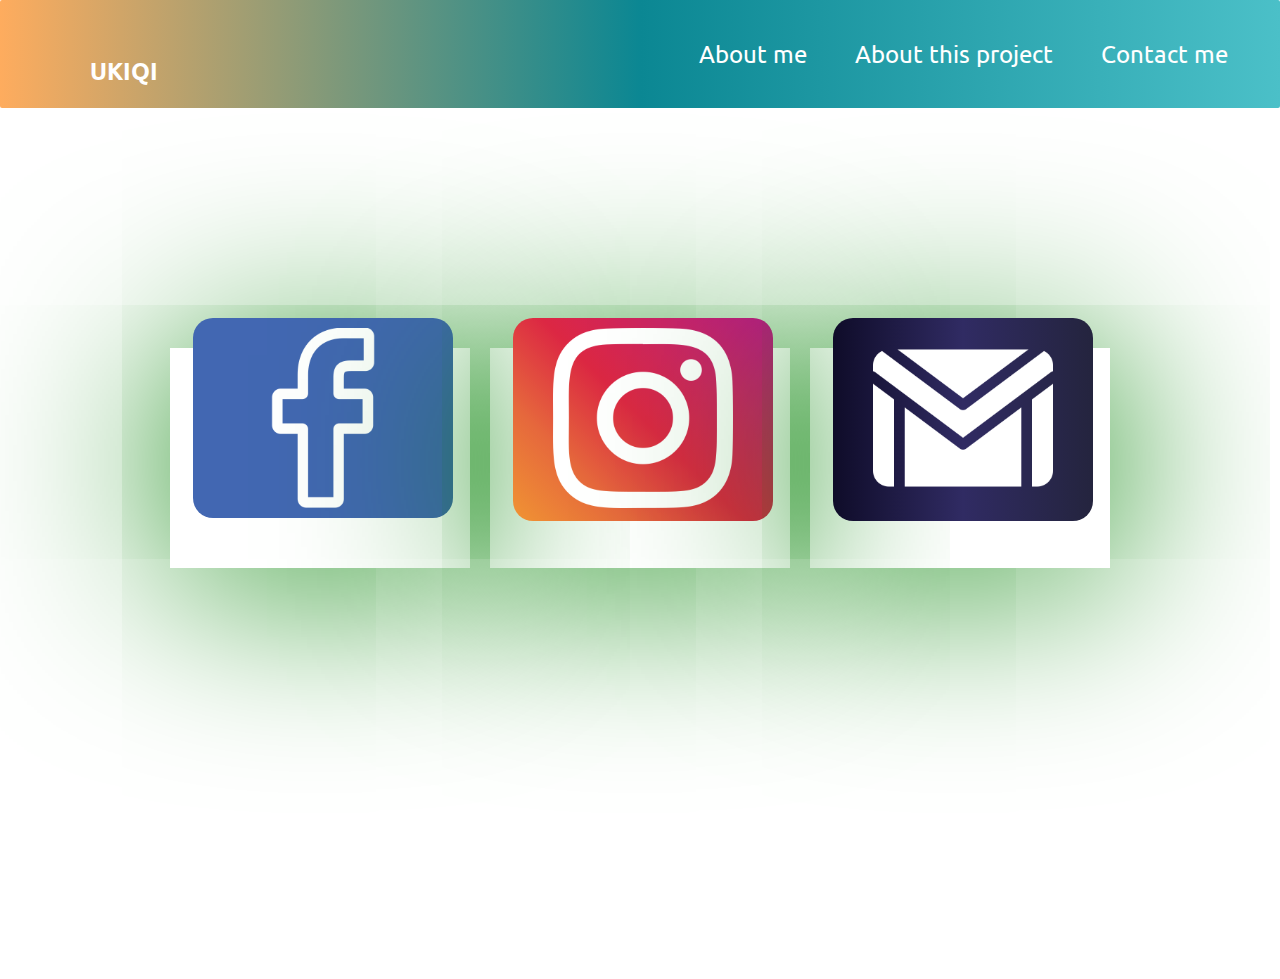
<file: WEBPAGE/contactme.html>
<!DOCTYPE html>
<html lang="en">
<head>
    <link rel="stylesheet" href="https://unpkg.com/aos@next/dist/aos.css" />
    <link rel="stylesheet" href="./css/contact.css">
    <link href="https://fonts.googleapis.com/css2?family=Ubuntu&display=swap" rel="stylesheet">
    <link rel="stylesheet" type="text/css" href="./css/index.css"> 
    <link rel="shortcut icon" type="image/png" href="./img/contact.png">
    <meta charset="UTF-8">
    <meta name="viewport" content="width=device-width, initial-scale=1.0">
    <title>CONTACT ME</title>
</head>
<body>
    <nav>
        
        <div class="logo">
            <svg id="logo" width="100" height="30" viewBox="0 0 262 64" fill="none" xmlns="http://www.w3.org/2000/svg">
                <path class="dd" stroke="white" stroke-width="3"d="M109.427 64V0.015625H127.488C133.055 0.015625 137.977 1.24609 142.254 3.70703C146.531 6.16797 149.827 9.66895 152.142 14.21C154.485 18.751 155.672 23.9658 155.701 29.8545V33.9414C155.701 39.9766 154.529 45.2646 152.186 49.8057C149.871 54.3467 146.546 57.833 142.21 60.2646C137.903 62.6963 132.879 63.9414 127.137 64H109.427ZM117.864 6.95898V57.1006H126.741C133.245 57.1006 138.299 55.0791 141.902 51.0361C145.535 46.9932 147.352 41.2363 147.352 33.7656V30.0303C147.352 22.7646 145.638 17.125 142.21 13.1113C138.812 9.06836 133.978 7.01758 127.708 6.95898H117.864Z" />
                <path class="tt" stroke="white" stroke-width="3" d="M224.636 6.95898H204.069V64H195.676V6.95898H175.153V0.015625H224.636V6.95898Z" />
                <path class="ii" stroke="white" stroke-width="3" d="M169.479 64H161.042V0.015625H169.479V64Z" />
                <path class="rr" stroke="white" stroke-width="3" d="M82.8936 38.1162H67.8643V64H59.3828V0.015625H80.5645C87.7715 0.015625 93.3086 1.65625 97.1758 4.9375C101.072 8.21875 103.021 12.9941 103.021 19.2637C103.021 23.248 101.937 26.7197 99.7686 29.6787C97.6299 32.6377 94.6416 34.8496 90.8037 36.3145L105.833 63.4727V64H96.7803L82.8936 38.1162ZM67.8643 31.2168H80.8281C85.0176 31.2168 88.3428 30.1328 90.8037 27.9648C93.2939 25.7969 94.5391 22.8965 94.5391 19.2637C94.5391 15.3086 93.3525 12.2764 90.9795 10.167C88.6357 8.05762 85.2373 6.98828 80.7842 6.95898H67.8643V31.2168Z" />
                <path class="aa" stroke="white" stroke-width="3" d="M41.7588 47.3008H14.9521L8.93164 64H0.230469L24.6641 0.015625H32.0469L56.5244 64H47.8672L41.7588 47.3008ZM17.501 40.3574H39.2539L28.3555 10.4307L17.501 40.3574Z" />
                </svg>

                    
                    
              
                    

                <h2 class="afterArdit"><p>UKIQI</p></h2>
           
            </div>
        <div class="nav" class="linksPhone">
            <ul class="linksPhone">
                <li class="link"><a href="index.html">About me</a></li> 
                <li class="link"><a href="thisproject.html">About this project</a></li>
                <li class="link"><a href="contactme.html">Contact me</a></li>
            </ul>
        </div>
        <div class="phone"> 
            <div class="links"> 
                
            </div>

            <div class="hamburger">
                <div class="line first"></div>
                <div class="line second"></div>
                <div class="line third"></div>
            </div>
        </div>
        
        </nav>



    <section id="body">  


        
  <div class="container">
   
   
    <div class="card" data-aos="fade-up" data-aos-duration="2000">
        <div class="img" id="facebookC">
            <img src="./img/facebook.png">
        </div>

        <div class="content">
            <p> <br> <br>
          <span id="fbCC" >  <span class="bold">CONNECT WITH ME ON FACEBOOK </span><br><br>
            I am on facebook as </span> <br><a href="https://www.facebook.com/ardit.ukiqi.79" target="_blank" id="fbLink" >@ArditUkiqi</a>
            </p>
        </div>
    </div>


    <div class="card" data-aos="fade-up" data-aos-duration="2000">
        <div class="img" id="instagramC">
            <img src="./img/instagram.png">
        </div>

        <div class="content" id="instaCC">
            <p> <br> <br>
                <span id="inCC" >  <span class="bold">DM ME ON INSTAGRAM </span><br><br>
            I am on instagram as</span> <br><a href="https://www.instagram.com/ardit_ukiqi/" target="_blank"  id="inLink">@ardit_ukiqi</a>
            </p>
        </div>
    </div>
    



    <div class="card" data-aos="fade-up" data-aos-duration="2000">
        <div class="img" id="gmailC">
            <img src="./img/gmail.png">
        </div>
        <div class="content">
            <p> <br> <br>
          <span id="gmCC" >  <span class="bold">WRITE ME AN EMAIL</span><br><br>
            My mail : </span> <br><a href="mailto:arditukiqi22@gmail.com" id="gmLink" >arditukiqi22@gmail.com</a>
            </p>
        </div>
    </div>

  </div>
</section>
    





<footer data-aos="fade-in" data-aos-duration="1000">
    
    <div class="footerText">
        <p><b>Ardit Ukiqi <sup>&copy</sup> | 2021</b></p>
    </div>

    <div class="socialMedia">
        <a href="https://www.facebook.com/ardit.ukiqi.79" target="_blank"><img class="media" src="./img/facebook.png"></a>
        <a href="https://www.instagram.com/ardit_ukiqi/" target="_blank" ><img class="media" src="./img/instagram.png" target="_blank"></a>
        <a href="mailto:arditukiqi22@gmail.com" ><img class="media" src="./img/gmail.png" target="_blank"></a>
        
    </div>


    <div>


    </footer>
    <script src="./js/moveDivs.js"></script>
  <script>
    AOS.init();
  </script>
</body>
<script src="./js/app.js"> </script>
</html>
</file>
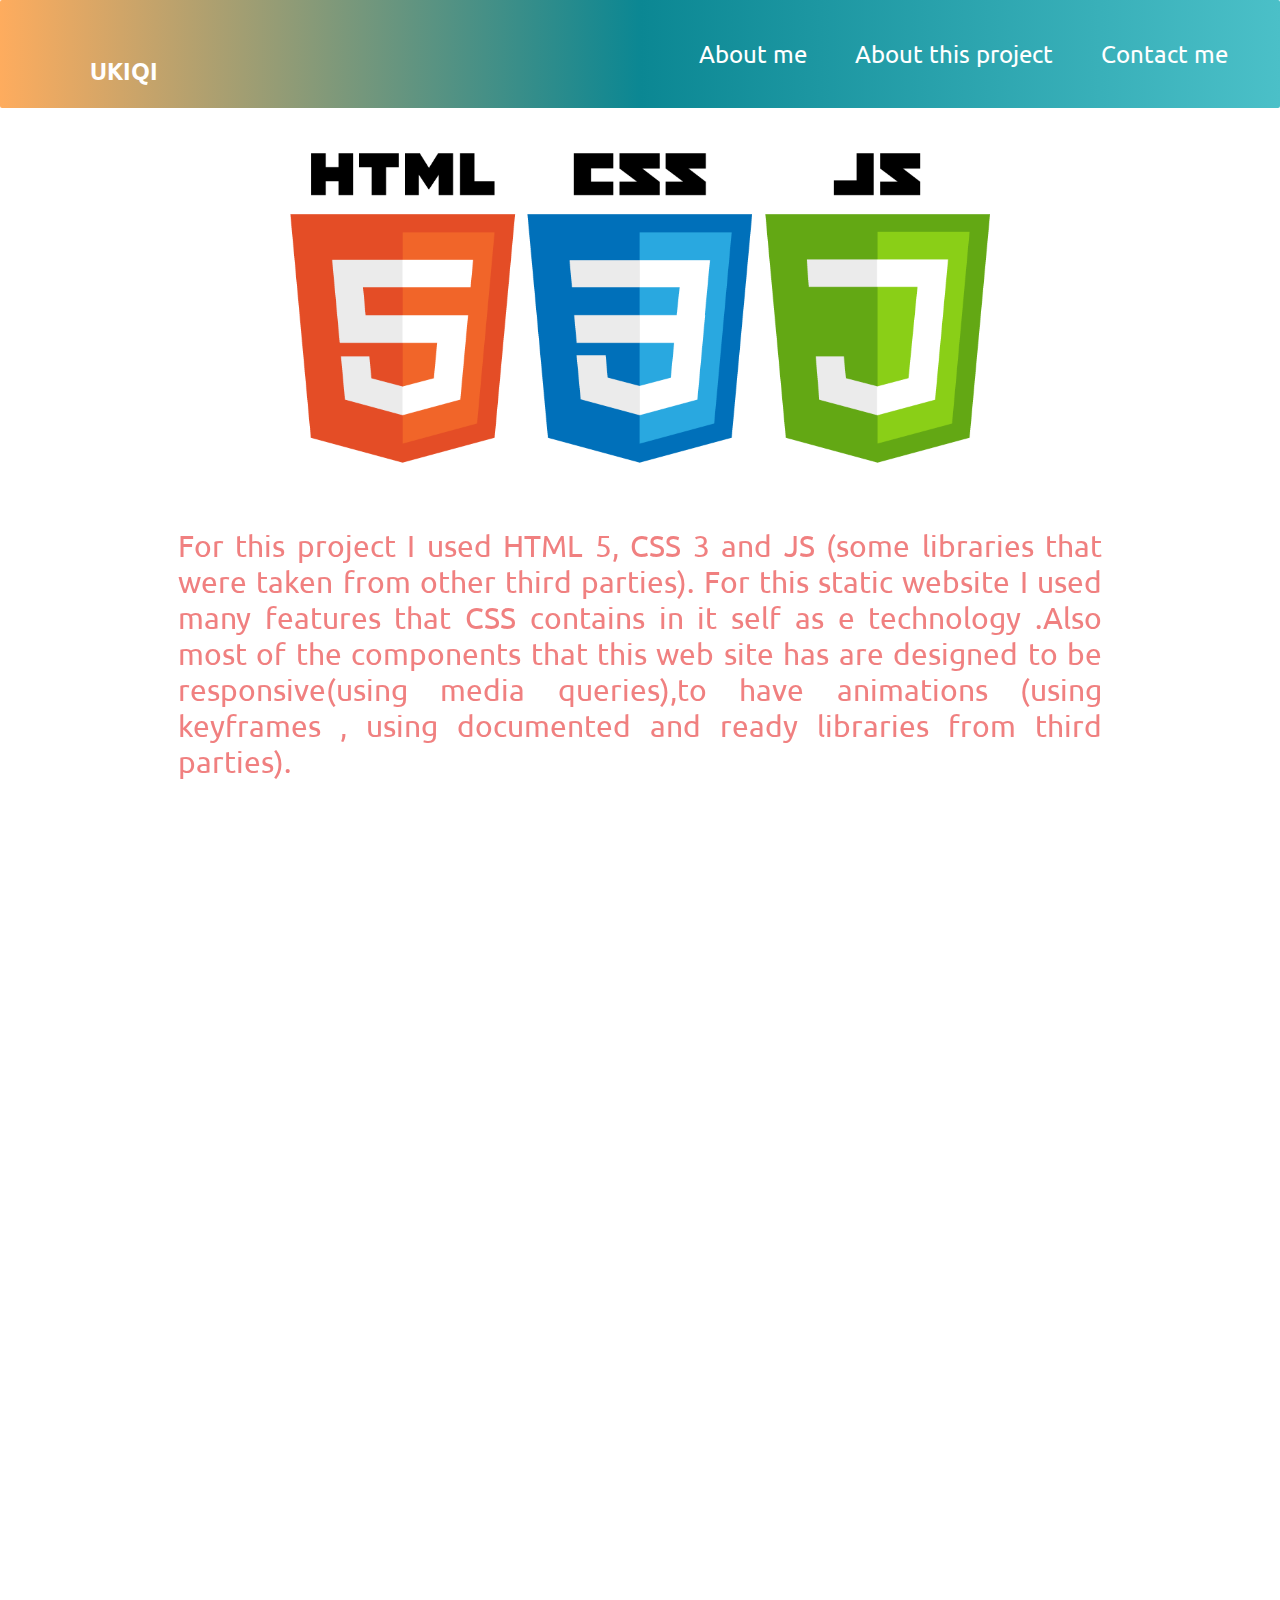
<file: WEBPAGE/thisproject.html>
<!DOCTYPE html>
<html lang="en">
<head>
    <link rel="stylesheet" href="https://unpkg.com/aos@next/dist/aos.css" />
    <link rel="stylesheet" type="text/css" href="./css/thisproject.css"/>
    <link href="https://fonts.googleapis.com/css2?family=Ubuntu&display=swap" rel="stylesheet">
    <link rel="stylesheet" type="text/css" href="./css/index.css"> 
    <link rel="stylesheet" type="text/css"  href="./css/homepage.css">
    <link rel="shortcut icon" type="image/png" href="./img/layout.png">
    <meta charset="UTF-8">
    <meta name="viewport" content="width=device-width, initial-scale=1.0">
    <title>ABOUT THIS PROJECT</title>
</head>
<body>
    <nav>
        
        <div class="logo">
            <svg id="logo" width="100" height="30" viewBox="0 0 262 64" fill="none" xmlns="http://www.w3.org/2000/svg">
                <path class="dd" stroke="white" stroke-width="3"d="M109.427 64V0.015625H127.488C133.055 0.015625 137.977 1.24609 142.254 3.70703C146.531 6.16797 149.827 9.66895 152.142 14.21C154.485 18.751 155.672 23.9658 155.701 29.8545V33.9414C155.701 39.9766 154.529 45.2646 152.186 49.8057C149.871 54.3467 146.546 57.833 142.21 60.2646C137.903 62.6963 132.879 63.9414 127.137 64H109.427ZM117.864 6.95898V57.1006H126.741C133.245 57.1006 138.299 55.0791 141.902 51.0361C145.535 46.9932 147.352 41.2363 147.352 33.7656V30.0303C147.352 22.7646 145.638 17.125 142.21 13.1113C138.812 9.06836 133.978 7.01758 127.708 6.95898H117.864Z" />
                <path class="tt" stroke="white" stroke-width="3" d="M224.636 6.95898H204.069V64H195.676V6.95898H175.153V0.015625H224.636V6.95898Z" />
                <path class="ii" stroke="white" stroke-width="3" d="M169.479 64H161.042V0.015625H169.479V64Z" />
                <path class="rr" stroke="white" stroke-width="3" d="M82.8936 38.1162H67.8643V64H59.3828V0.015625H80.5645C87.7715 0.015625 93.3086 1.65625 97.1758 4.9375C101.072 8.21875 103.021 12.9941 103.021 19.2637C103.021 23.248 101.937 26.7197 99.7686 29.6787C97.6299 32.6377 94.6416 34.8496 90.8037 36.3145L105.833 63.4727V64H96.7803L82.8936 38.1162ZM67.8643 31.2168H80.8281C85.0176 31.2168 88.3428 30.1328 90.8037 27.9648C93.2939 25.7969 94.5391 22.8965 94.5391 19.2637C94.5391 15.3086 93.3525 12.2764 90.9795 10.167C88.6357 8.05762 85.2373 6.98828 80.7842 6.95898H67.8643V31.2168Z" />
                <path class="aa" stroke="white" stroke-width="3" d="M41.7588 47.3008H14.9521L8.93164 64H0.230469L24.6641 0.015625H32.0469L56.5244 64H47.8672L41.7588 47.3008ZM17.501 40.3574H39.2539L28.3555 10.4307L17.501 40.3574Z" />
                </svg>

                    
                    
              
                    

                <h2 class="afterArdit"><p>UKIQI</p></h2>
           
            </div>
        <div class="nav" class="linksPhone">
            <ul class="linksPhone">
                <li class="link"><a href="index.html">About me</a></li> 
                <li class="link"><a href="thisproject.html">About this project</a></li>
                <li class="link"><a href="contactme.html">Contact me</a></li>
            </ul>
        </div>
        <div class="phone"> 
            <div class="links"> 
                
            </div>

            <div class="hamburger">
                <div class="line first"></div>
                <div class="line second"></div>
                <div class="line third"></div>
            </div>
        </div>
        
        </nav>

        <div class="main">

            <div class="firstContainer" data-aos="fade-up" data-aos-duration="1000">
                <img src="./img/hcj.png" alt=""> 
                
            </div>

            <div class="secondContainer">
                
                    <p  data-aos="fade-in" data-aos-duration="1000">
                       For this project I used HTML 5, CSS 3 and JS (some libraries that were taken from other third parties).
                       For this static website I used many features that CSS contains in it self as e technology  .Also most of the components that this web site has are designed to be responsive(using media queries),to have animations  (using keyframes , using  documented and ready libraries from third parties).   
                    </p>
                
                
            </div>

            <div class="thirdContainer">
                <p data-aos="fade-in" data-aos-duration="1000">
                 To complete this project with all these features I needed informations,documentations and tutorials, I  will show you some of the most useful tutorials that are available for everyone.
                </p>

                <br>
                <br>
                <br>
                     <table data-aos="fade-in" data-aos-duration="1000">
                        <tr>
                            <td><a href="https://www.w3schools.com/">W3Schools</a></td><td>Well organized and easy to understand Web building tutorials with lots of examples of how to use HTML, CSS, JavaScript, SQL, Python, PHP, Bootstrap, Java, ...</td>
                        </tr>

                        <tr>
                            <td><a href="https://www.youtube.com/channel/UClb90NQQcskPUGDIXsQEz5Q">Dev Ed</a></td><td>A channel about web development , web design and creative ways to make websites </td>
                        </tr>

                        <tr>
                            <td><a href="https://www.youtube.com/user/programmingwithmosh">Programming with Mosh</a></td><td>Very useful youtube channel which has many tutorials about all the topics related to Computer Science and Software Engineering.</td>
                        </tr>

                        <tr>
                            <td><a href="https://www.youtube.com/channel/UCFbNIlppjAuEX4znoulh0Cw">Web Dev Simplified </a></td><td>Web Dev Simplified is all about teaching web development skills and techniques in an efficient and practical manner. If you are just getting started in web development Web Dev Simplified has all the tools you need to learn the newest and most popular technologies to convert you from a no stack to full stack developer. Web Dev Simplified also deep dives into advanced topics using the latest best practices for you seasoned web developers.</td>
                        </tr>

                        <tr>
                            <td><a href="https://www.youtube.com/user/KepowOb">Kevin Powell </a></td><td>Helping you learn how to make the web, and make it look good while you're at it.

                                With videos every Tuesday and Thursday, he brings you How Tos and Tutorials, as well as simple tips and tricks, with a big focus on helping people see how wonderful CSS is!</td>
                        </tr>

                        
                     </table>
                </div>
            </div>
        
            <br>
                        <br>
                        <br>

        <footer data-aos="fade-in" data-aos-duration="1000">
    
            <div class="footerText">
                <p><b>Ardit Ukiqi <sup>&copy</sup> | 2021</b></p>
            </div>
        
            <div class="socialMedia">
                <a href="https://www.facebook.com/ardit.ukiqi.79" target="_blank"><img class="media" src="./img/facebook.png"></a>
                <a href="https://www.instagram.com/ardit_ukiqi/" target="_blank" ><img class="media" src="./img/instagram.png" target="_blank"></a>
                <a href="mailto:arditukiqi22@gmail.com" ><img class="media" src="./img/gmail.png" target="_blank"></a>
                
            </div>
        
        
            <div>
        
        
            </footer>
    <script src="./js/moveDivs.js"></script>
  <script>
    AOS.init();
  </script>
</body>
<script src="./js/app.js"> </script>
</html>
</file>
<file: WEBPAGE/css/contact.css>
#body{
    display: flex;
    justify-content: center;
    height: 700px;
    
    }
    
     h1{
       margin-top: 30px;
       margin-bottom: -30px;
      text-align: center;
      background-image: linear-gradient(to right, #feac5e,#0b8793, #4bc0c8); 
        -webkit-background-clip: text;
        -moz-background-clip: text;
        -webkit-text-fill-color: transparent; 
        -moz-text-fill-color: transparent;
    }
    
    
    .container{
      position: relative;
      width: 1100px;
      display: flex;
      justify-content: center;
      align-items: center;
      flex-wrap: wrap;
      padding: 30px;
    
    }
    
    .container .card{
      max-width: 300px;
      position: relative;
      height: 220px;
      display: flex;
      margin: 30px 10px;
      padding: 20px 15px;
      box-shadow: 0 5px 202px green;
      transition: 0.4 ease-in-out;
      display: flex;
      flex-direction: column;
    
    }
    
    .card:hover{
    height: 420px;
    
    }
    
    .container .card .img{
      position: relative;
      border-radius: 20px;
      width: 260px;
      height: 260px;
      margin: -50px 8px 20px 8px;
    }
    
    
    #facebookC{
      background: #4267B2;
    }
    
    #instagramC{
      background: #f09433; 
      background: -moz-linear-gradient(45deg, #f09433 0%, #e6683c 25%, #dc2743 50%, #cc2366 75%, #bc1888 100%); 
      background: -webkit-linear-gradient(45deg, #f09433 0%,#e6683c 25%,#dc2743 50%,#cc2366 75%,#bc1888 100%); 
      background: linear-gradient(45deg, #f09433 0%,#e6683c 25%,#dc2743 50%,#cc2366 75%,#bc1888 100%); 
      filter: progid:DXImageTransform.Microsoft.gradient( startColorstr='#f09433', endColorstr='#bc1888',GradientType=1 );
      
    }
    
    #gmailC{
      background: linear-gradient(to right, #0f0c29, #302b63, #24243e); 
    
    
    }
    
    .container .card .img img{
      height: 180px;
      max-width: 100%;
      border-radius: 4px;
      margin: 10px 40px 7px 40px;
    
    
    }
    
    .content{
    
      position: relative;
      margin-top: -140px;
      padding: 10px 15px;
      text-align: center;
      opacity: 0;
      visibility: hidden;
    
    }
    
    .bold {
      font-weight: bold;
      font-size: 20px;
    
    }
    
    #inCC{
        background-image: linear-gradient(to right, #ee0979, #ff6a00);
        -webkit-background-clip: text;
        -moz-background-clip: text; 
        -webkit-text-fill-color: transparent; 
        -moz-text-fill-color: transparent;
    }
    
    
    
    #inLink{
      background: linear-gradient(45deg, #f09433 0%,#e6683c 25%,#dc2743 50%,#cc2366 75%,#bc1888 100%);
      border-color: linear-gradient(45deg, #f09433 0%,#e6683c 25%,#dc2743 50%,#cc2366 75%,#bc1888 100%);
    }
    
    
    #fbCC{
        color: #4267B2;
    }
    
    #fbLink{
    background-color: #4267B2;
    
    }
    
    #gmCC{
      background-image: linear-gradient(to right, #0f0c29, #302b63, #24243e);
      -webkit-background-clip: text;
      -moz-background-clip: text; 
      -webkit-text-fill-color: transparent; 
      -moz-text-fill-color: transparent;
    
    }
    
    #gmLink{
      background: linear-gradient(to right, #0f0c29, #302b63, #24243e);
    }
    
    
    
    .content a{
      padding: 2px 3px 3px 2px;
      border: 3px;
      border-radius: 5px;
      text-decoration: none;
      color:white;
    }
    
    
    .card:hover .content{
      margin-top: 30px;
      transition: 1s ease-in-out;
      opacity: 1;
      visibility: visible;
      margin-top: -40px;
    }
    
    
    .card:hover .img{
      margin-top: 30px;
      transition: 2s ease-in-out;
    }

    
    
    
    @media screen and (max-width : 800px){
      #body {
        height: 1200px;
      }
      h1{
        font-size: 30px;
      }
    }
</file>
<file: WEBPAGE/css/index.css>
/* ANIMATIONS */
@keyframes textAnimation {
   0%{letter-spacing: 12px;}   
   25%{letter-spacing: 8px;}
   50%{letter-spacing: 6px;}
   75%{letter-spacing: 3px;}
   100%{letter-spacing: 3px;}
}





@keyframes showOnScreen {
   0%{opacity: 0;}
   45%{opacity: 0.2;}
   55%{opacity: 0.4;}
   66%{opacity: 0.6;}
   77%{opacity: 0.8;}
   90%{opacity: 0.9;}
   100%{opacity: 1;}
}

@keyframes logoAnimation{
   30%{
      stroke-dashoffset: 0;
      }

      60%{
stroke-dashoffset: initial;

      }
}

@keyframes  fillAnimation {
   from{
         fill: transparent;}
   to {  
         fill: white;
         }
}

@keyframes shadowOn {
   from{
      box-shadow: 0 0; }
to {  
   box-shadow:#4bc0c8  1px 1px; }
   
}



/* end of animations*/


*{
      padding: 0;
      margin: 0;
      box-sizing: border-box;
      font-family: 'Ubuntu', sans-serif;
}

body{ 
      overflow-x: hidden; }

body.open{
overflow-y: hidden;


}
nav a{
   color:white;
   text-decoration: none;
   /* animation: showOnScreenOneTime 2s ease forwards 0.3s; */
}

nav a:hover{
   color: #feac5e ;
}

@keyframes changeBackground {
   0% {
      background:  #4bc0c8;
   }

   66%{
      background: linear-gradient(to right,#0b8793, #4bc0c8);
   }
   100%{
      background: linear-gradient(to right, #feac5e,#0b8793, #4bc0c8);
   }
}
nav {
      position: relative; 
      height: 12vh; 
      border-radius: 2px; 
      background: linear-gradient(to right, #feac5e,#0b8793, #4bc0c8); /* W3C, IE 10+/ Edge, Firefox 16+, Chrome 26+, Opera 12+, Safari 7+ */
      animation: changeBackground 9.3s 1;

    /*  background: linear-gradient(to right, #4ca2cd, #67B26F); */
      display: flex; 
      justify-content: space-between; 
      align-items: center; 
      }

.middle{
      margin-left: 150px;
      margin-right: 150px; 
      
    
}


.logo{
   margin-left: 0;}


.linksPhone {
    list-style: none;
    margin-right: 30px; 
    justify-content: space-around;  
    width: 100%;  
     }

nav li {
   color: white; 
   font: 12px; 
   display: inline-block; 
   margin: 0 20px; 
   font-size: 24px;  
   padding: 2px 2px 2px 2px;
   cursor: pointer;}

nav li:hover{ 
   
    color: #feac5e;
   
   /*animation: fontColor 0.6s 1;*/ }

@keyframes fontColor{

      50%{
         color: white;        
         }
      55%{
         color: #67B26F; 
       }
      65%{
         color: #4ca2cd; 
        }
      70%{
         color: crimson; 
         }
      75%{
         color: yellow;
        }
      80%{
         color: palevioletred; 
         }
      95%{
         color: bisque; 
         }
      100%{
    color: #feac5e;
       
        }
}

.phone{
      display: none;}

#logo{
   
   width: 100%;
   animation: fillAnimation 0.6s ease forwards 3.3s;
    
}


   .aa {
   stroke-dasharray:  309.5146179199219;
   stroke-dashoffset: 309.5146179199219;
   animation: logoAnimation 5s infinite;
}

  .rr {
    stroke-dasharray: 352.3340759277344;
    stroke-dashoffset: 352.3340759277344;
    animation: logoAnimation 5s infinite;
   }

   .dd {
    stroke-dasharray: 339.1723937988281;
    stroke-dashoffset: 339.1723937988281;
    animation: logoAnimation 5s infinite;
   }
   .ii {
    stroke-dasharray: 144.84274291992188;
    stroke-dashoffset: 144.84274291992188;
    animation: logoAnimation 5s infinite;
   }  
   
   .tt {
    stroke-dasharray: 226.93475341796875;
    stroke-dashoffset: 226.93475341796875;
    animation: logoAnimation 5s infinite;
   }
   

  
   .afterArdit
   {
      padding-left: 90px; color: white; 
      animation: showOnScreen 4.7s ease-in ;
      
   }

   
  
   @media screen and (min-width: 400px) {
       .hamburger{ top: 30%; }

       

   }

   @media screen and (max-width: 400px) {
       .hamburger{ top: 35%; }
       .afterArdit{padding-left: 30px; }
      }
     
      @media screen and (max-width: 900px) {
         .afterArdit{padding-left: 30px; }
        }
       
        @media screen and (max-width: 250px) {
         .afterArdit{padding-left: 7px; }
        }
       




   @media screen and (max-width: 900px){

 body{
    z-index: 1;
 }
    #logo{ width: 60%;}

   .phone{
      display: block;}

   .linksPhone{
      z-index: 5;
      margin-top: -100px;
      align-items: flex-start;
      
      display: grid;
      

      left: 0;
      top: 100px;
      position: fixed; 
      background: linear-gradient(to right, #feac5e,#0b8793, #4bc0c8);
      height: 300vh; 
      width: 100%; 
      /*flex-direction: column;*/
      clip-path: circle(100px at 98% -50%);
      -webkit-clip-path: circle( 100px at 98% -50%);
      transition: all 1s ease-out;
      pointer-events: none;
   
   }
    
   .linksPhone li{ display: block;
      }

    .linksPhone.open{
      clip-path: circle(2000px at 90% -10%);
      -webkit-clip-path: circle( 1000px at 90% -10%);
      pointer-events: none;
      height: 1000px;
      
    }
    .link{padding-left: 2px; padding-right: 2px ;}
    
    
    
    .link.open{
   
      animation: showOnScreen 8s;
    }
footer.open{display: none;}

    .footerText.open{
      display:none;

    }

    .socialMedia.open{
         margin-top: 15px;
         animation: showOnScreen 3s;
    }

    .open{
      position: absolute;
      transform: rotate(-45deg); /* Standard syntax */

     }

    .second.open{
     display:none;
    }

    .third.open{
      transform: rotate(45deg);
   
     }
   
 

   .linksPhone li{  
      transition: none;
      height: 20px;
      color:white;  
      font-size: 20px; 
      margin-top: 10px; 
      
   }

   .line{
      width: 30px; 
      height:3px;
      background-color: white;
      margin: 5px;
      border: 1px solid white;
      border-bottom-left-radius: 3px;
      border-bottom-right-radius: 3px;
      border-top-left-radius: 3px;
      border-top-right-radius: 3px;

}

.hamburger{
      z-index: 6;
      position: absolute; 
      cursor: pointer; 
      right: 8%;  
      border-radius: 15px;}
.hamburger.open{
 margin-top: 6px;

}

      .footerText{
         margin:2vh 0 2vh;}

.slogan p{
         font-size: 60px;
         animation: showOnScreen 3s  ;
}



   }

 
     


   









   /*  Footer */
footer{
      margin-bottom: 0;
      display: flex;
      flex-direction: column;
      justify-content: end;
      height: 19vh;
      background: linear-gradient(to right, #feac5e,#0b8793, #4bc0c8); 
}   

   .footerText{
      margin:4vh 0 4vh;
      display: flex;
      align-items: center;
      justify-content: center;
      left: 50%;
      font: 30px;
      color: white;
      
   }

   .socialMedia{ 
      display: flex;
      align-items: center;
      justify-content: center;
            }

   .media{
      height: 25px; 
      width: 25px; 
      margin:5px 12px 0 12px;}

   /* end of the footer*/
</file>
<file: WEBPAGE/css/thisproject.css>
@keyframes changeBorderColor{
   
    25%{
        border-top: 2px solid lightskyblue;
    }
    50%{
        border-right: 2px solid lightskyblue;
    }
    75%{
        border-bottom: 2px solid lightskyblue;
    }

    100%{
        border-left: 2px solid lightskyblue;
    }

}
.main{
    width: 80%;
    margin: auto;
}
.main img {
    width: 700px;
    height: 400px;
    margin: auto;
}

.main p {
    text-align: justify;
    padding: 20px 50px 20px 50px;
    color: lightcoral;
    font-size: 30px;
}

.firstContainer {
    display: flex;
    justify-content: center;
}


table
{
 width: 700px;
 border: 2px solid lightcoral;
 margin: auto;
 animation: changeBorderColor 1s infinite;
 
}
tr{
    border-bottom: 2px solid lightcoral;
    
}

tr td:nth-child(1){
    border-right: 10px solid lightcoral;
    
}

tr td {
    padding : 10px;
}

tr td a{
    color: lightseagreen;
    text-decoration: none;
}

tr td a:hover {
    color: lightskyblue;
}
</file>
<file: WEBPAGE/css/homepage.css>
@import "index.css"; 


@keyframes changeDisplay {
    from{
        display: none;
    }

    to{
        display: initial;
    }
}

@keyframes changeOpacityForwards {
   0%{
    opacity: 0.3;
   }
   10%{
    opacity: 0.4;   
    }
    20%{
    opacity: 0.5;       
    }
    30%{
     opacity: 0.5;  
    }
    40%{
       opacity: 0.5;
}
    50%{
      opacity: 0.5; 
}
    60%{
      opacity: 0.5; 
    }
    70%{
    opacity: 0.5;
    }
    80%{
       opacity: 0.6;
    }
    80%{
       opacity: 0.5;
}
    100%{
       opacity: 0.4;
}
}

@keyframes changeOpacityBackwards {
    from {
        opacity: 1;
    }

    to{
        opacity: 0;
    }
}

@keyframes moveUpDown {
0%{
        margin-top: 170px;
    }    
10%{
    margin-top: 173px;
}

20%{
    margin-top: 176px;
}
30%{
    margin-top: 179px;
}
40%{
    margin-top: 182px;
}
50%{
    margin-top: 184px;
}
60%{
    margin-top: 182px;
}
70%{
    margin-top: 179px;
}
80%{
    margin-top: 176px;
}
90%{
    margin-top: 173px;
}
100%{
    margin-top: 170px;
}
}



.slogan p{
    margin: 250px 0 250px;
    text-align: center;
    background-image: linear-gradient(to right, #dc2424, #4a569d); 
    /* -webkit-background-clip: text;
    -moz-background-clip: text; */
    -webkit-text-fill-color: transparent; 
    -moz-text-fill-color: transparent;
 }


 
 
 
 
 
  @media screen and (min-width : 760px){
    .aboutUs {height: 180px;}
   .slogan p{animation: textAnimation 2s ease-in 1; font-size: 90px;}
   #forPhone{
    visibility: visible;
    
     }
  }


  .banner{
height: 800px;
  }

.banner{
   
    
    position: relative;
    width: 100%;
    height: 100%;
    overflow: hidden;
    display: flex;
    justify-content: center;
    align-items: center;

}

.banner video{
    
    animation: showOnScreen 3s;
    position: relative;
    top: 0;
    left: 0;
    width: 100%;
    height: 800px;
    object-fit: cover;
    
}

.ardit{
    animation: showOnScreen 3s ;
}
.web{
    animation: showOnScreen 0.2s ;
}
.webs{
    animation: showOnScreen 1s ;
}

.webt{
    animation: showOnScreen 2s ;
}

.banner h2{
    animation: showOnScreen 1s;
    width: 100%;
    height: 800px;
    position: absolute;
    text-align: center;
    background: white;
    animation: changeOpacityForwards 7s 1;
    font-size: 15vw;
    color:black;
    line-height:  90vh;
    mix-blend-mode: screen;
 }

.banner h3 {
    
  /*  background: -webkit-linear-gradient(to right, #feac5e,#0b8793, #4bc0c8);*/
   color:rgba(39, 157, 141, 1);
 
   animation: moveUpDown 1.5s infinite;
   animation: changeDisplay 18s ;
    margin-top: 170px;
    position: absolute;
    text-align: center;
    background: transparent;
    

}

.banner h3 a:hover {
    color:#feac5e;
}



.banerimg{
    height: 50px;
}

 #forPhone{
visibility: hidden;
pointer-events: none;

 }

footer{
margin-top: 0;

}


 @media screen and (max-width : 760px){

    

    .banner h2{
        font-size: 40vw;

    }

    .web{
        display: block;
    }
    .ardit{
       display: none;
    }
   }
 

   .aboutUs{
       
       border: 10px linear-gradient(to right, #feac5e,#0b8793, #4bc0c8);
       background: linear-gradient(to right, #feac5e,#0b8793, #4bc0c8);
    display: grid;
    border-radius: 30px;
    
    margin: 50px 200px 50px 200px;
    grid-row-gap: 30px;
    grid-template-columns: 1fr 2fr ;
    
   }

   .aboutUs img{
    margin: 15px 15px;
     
       height: 150px;
       width: 150px;
   }

   .aboutUs p{
    margin: 15px 15px;
     font-size: 20px;
     color: white;
   }


.banner a{
    text-decoration: none;
    color:rgba(39, 157, 141, 1);
    cursor: hand;
}

    @media screen and (max-width : 760px){
        .banner h3 {
           
           margin-top: 200px;
           
           
       
       }

 .ardit {
    margin-top: -450px;
 }

    .aboutUs {
        
        margin:10px 50px 10px 50px;
        display: block;
    }

    .aboutUs img{
        margin-top: 50px;
        margin-bottom: 50px;
    
         height: 80px;
         width: 80px;
     }
  
     .aboutUs p{
    
      margin: 0 30px 0 30px;
       font-size: 12px;
       color: white;
       padding-bottom: 50px;
     }

     .fir{
         height: 180px;
     }

}
   


.fir p{
    margin: 0 auto;
    text-align: center;

}
</file>
